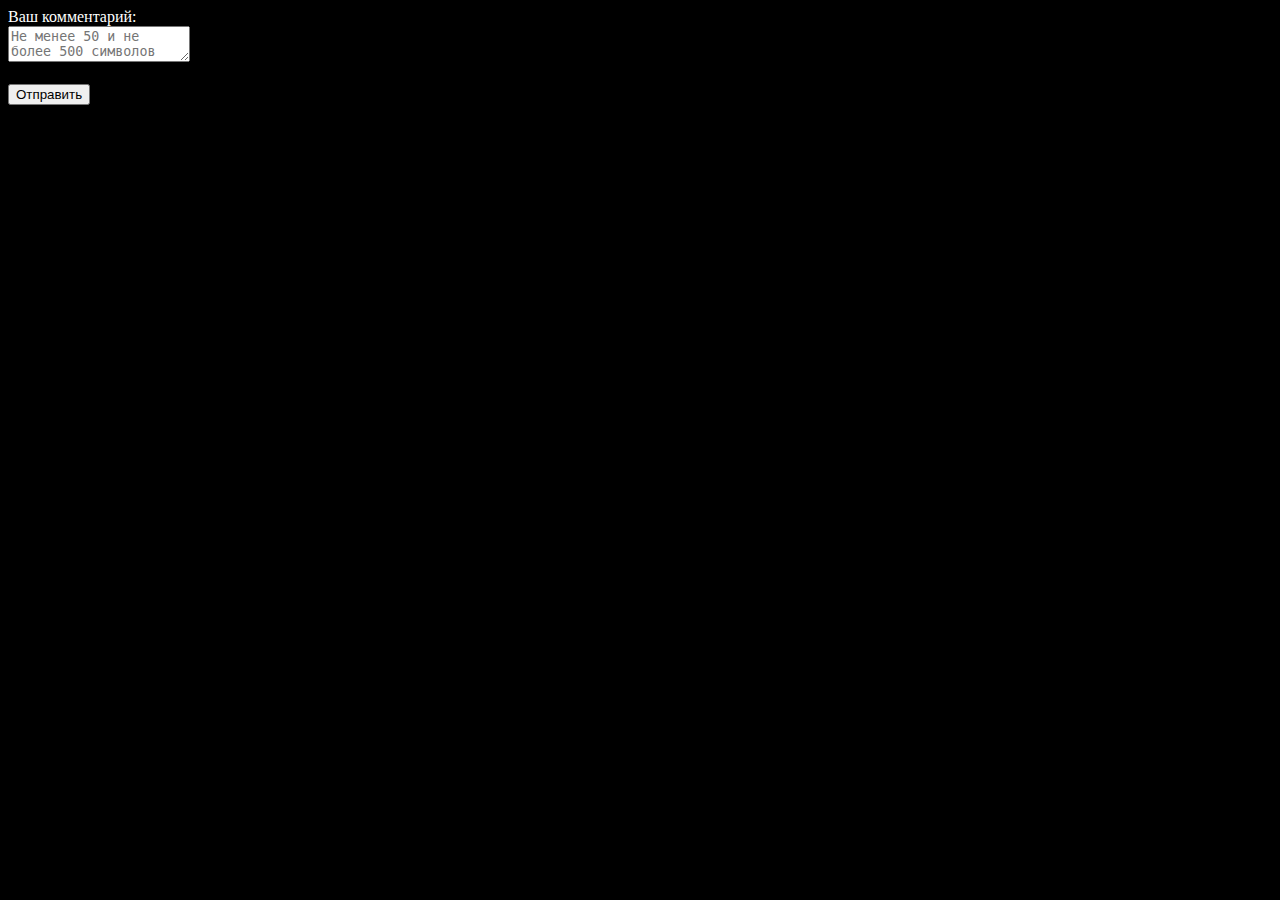
<file: index.html>
<!DOCTYPE html>
<html lang="en">
<head>
    <meta charset="UTF-8">
    <meta name="viewport" content="width=device-width, initial-scale=1.0">
    <link rel="stylesheet" href="style.css">
    <script src="indexA.js" defer></script>
    <title>Document</title>
</head>
<body>

    <label class="label-comment">Ваш комментарий:</label>
    <br />
    <textarea class="user-input" placeholder="Не менее 50 и не более 500 символов" maxlength="500" minlength="50" ></textarea>
    <br />
    <br />
    <button type="submit" class="button">Отправить</button>
    <div class="printBlock"></div>
    <div class="errorMessage"></div>
    
</body>
</html>
</file>
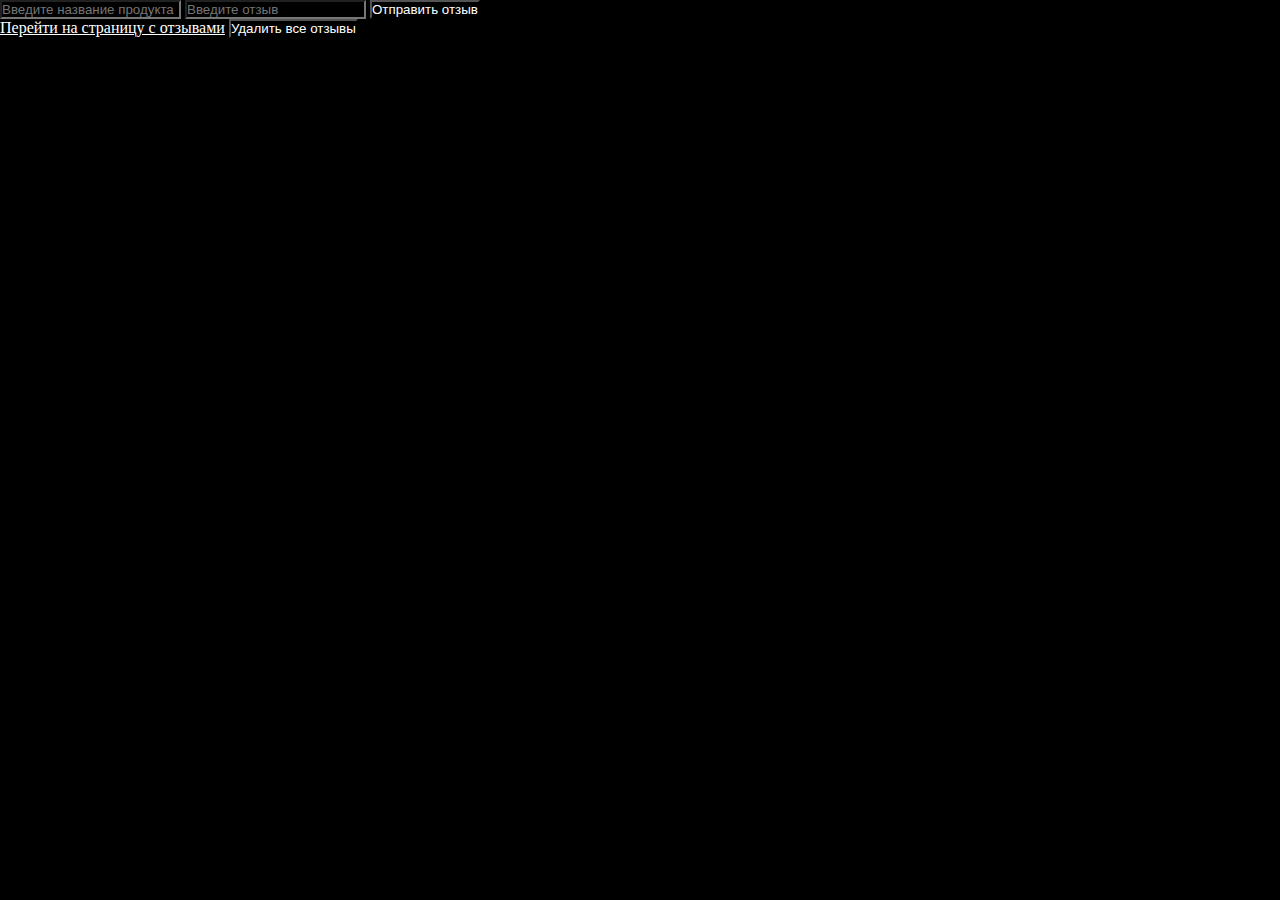
<file: DZC/indexA.html>
<!DOCTYPE html>
<html lang="en">
  <head>
    <meta charset="UTF-8" />
    <meta name="viewport" content="width=device-width, initial-scale=1.0" />
    <link rel="stylesheet" href="style.css" />
    <script src="dza.js" defer></script>
    <title>Страница добавления отзыва</title>
  </head>
  <body>
    <form action="#">
      <input
        type="text"
        placeholder="Введите название продукта"
        class="input-name"
      />
      <input type="text" placeholder="Введите отзыв" class="input-review" />
      <input type="submit" class="save-btn" value="Отправить отзыв" />
      <!-- <button class="save-btn">Отправить отзыв</button> -->
    </form>

    <a href="indexB.html" class="load-reviews"
      >Перейти на страницу с отзывами</a
    >
    <button class="clear-btn">Удалить все отзывы</button>
  </body>
</html>
</file>
<file: style.css>
body {
  background: black;
  color: white;
}/*# sourceMappingURL=style.css.map */
</file>
<file: DZC/style.css>
* {
  background: black;
  color: white;
  margin: 0;
  padding: 0;
  box-sizing: border-box;
}

.center {
  width: 800px;
  margin: 0 auto;
  font-family: "Lato", sans-serif;
}

.container {
  padding: 36px 0px 36px;
  display: flex;
  flex-direction: column;
  gap: 16px;
  font-family: "Lato", sans-serif;
}

.reviews {
  display: flex;
  flex-direction: column;
  gap: 24px;
  font-family: "Lato", sans-serif;
}

.error-msg {
  color: red;
  font-size: 32px;
  font-family: "Lato", sans-serif;
}

.feedback {
  margin-bottom: 24px;
  margin-top: 24px;
  width: 200px;
  font-family: "Lato", sans-serif;
}

.user-feedback {
  font-family: "Lato", sans-serif;
  font-size: 15px;
}/*# sourceMappingURL=style.css.map */
</file>
